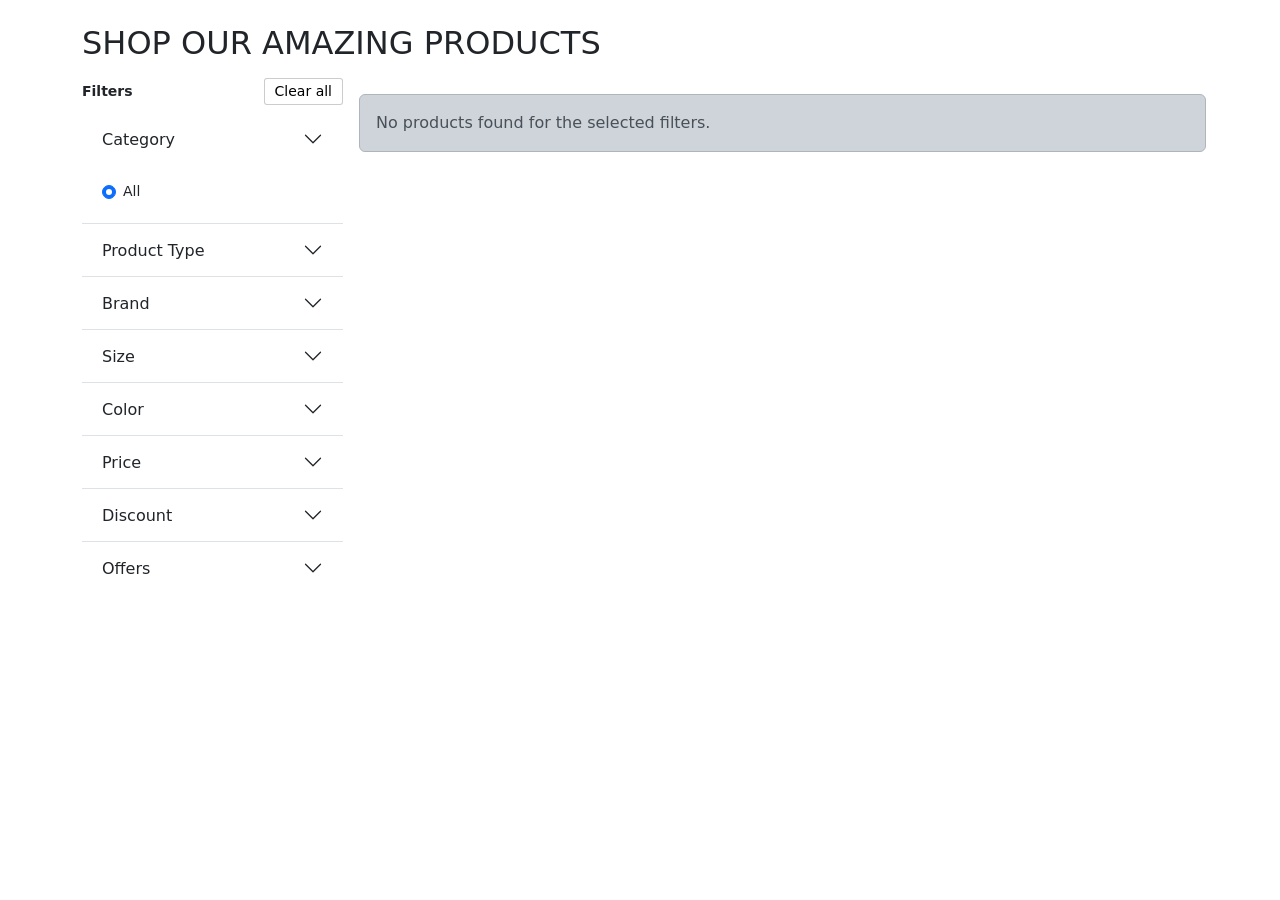
<file: coustomerSide/productList/productList.html>
<!doctype html>
<html lang="en">
<head>
  <meta charset="utf-8" />
  <meta name="viewport" content="width=device-width, initial-scale=1" />
  <title>Product List</title>
  <link href="https://cdn.jsdelivr.net/npm/bootstrap@5.3.2/dist/css/bootstrap.min.css" rel="stylesheet">
  <link rel="stylesheet" href="https://cdnjs.cloudflare.com/ajax/libs/font-awesome/6.5.0/css/all.min.css">
  <link rel="stylesheet" href="productlist.css">
</head>
<body>
  <div class="container py-4">

    <div class="d-flex align-items-center justify-content-between mb-3">
      <h2 class="mb-0 text-uppercase fw-light">Shop Our Amazing Products</h2>
    </div>

    <div class="row">
      <!-- LEFT: Filters -->
      <aside class="col-12 col-lg-3 mb-4 mb-lg-0" id="filter-sidebar">
        <!-- mobile toggle -->
        <button class="btn btn-outline-dark w-100 d-lg-none mb-3" data-bs-toggle="collapse" data-bs-target="#filtersCollapse">
          <i class="fa-solid fa-filter me-2"></i> Filters
        </button>

        <div id="filtersCollapse" class="collapse d-lg-block">
          <form id="filters" class="small">
            <div class="d-flex justify-content-between align-items-center mb-2">
              <strong>Filters</strong>
              <button type="button" id="clear-filters" class="btn btn-link btn-sm">Clear all</button>
            </div>

            <div class="accordion accordion-flush" id="filtersAccordion">

              <!-- Category -->
              <div class="accordion-item">
                <h2 class="accordion-header" id="headingCat">
                  <button class="accordion-button collapsed" type="button" data-bs-toggle="collapse" data-bs-target="#filterCategory">
                    Category
                  </button>
                </h2>
                <div id="filterCategory" class="accordion-collapse collapse show" data-bs-parent="#filtersAccordion">
                  <div class="accordion-body" id="filterByCategory">
                    <div class="form-check">
                      <input class="form-check-input filter-input" type="radio" name="category" id="cat-all" value="" checked>
                      <label class="form-check-label" for="cat-all">All</label>
                    </div>
                  </div>
                </div>
              </div>

              <!-- Product Type / Subcategory  -->
              <div class="accordion-item">
                <h2 class="accordion-header" id="headingSub">
                  <button class="accordion-button collapsed" type="button" data-bs-toggle="collapse" data-bs-target="#filterSubCategory">
                    Product Type
                  </button>
                </h2>
                <div id="filterSubCategory" class="accordion-collapse collapse" data-bs-parent="#filtersAccordion">
                  <div class="accordion-body" id="subcat-options">
                    <!-- JS will inject checkboxes based on products -->
                    <div class="form-text">Select a category to load product types.</div>
                  </div>
                </div>
              </div>

              <!-- Brand -->
              <div class="accordion-item">
                <h2 class="accordion-header" id="headingBrand">
                  <button class="accordion-button collapsed" type="button" data-bs-toggle="collapse" data-bs-target="#filterBrand">
                    Brand
                  </button>
                </h2>
                <div id="filterBrand" class="accordion-collapse collapse" data-bs-parent="#filtersAccordion">
                  <div class="accordion-body" id="brand-options">
                    <!-- JS will inject brand checkboxes -->
                  </div>
                </div>
              </div>

              <!-- Size -->
              <div class="accordion-item">
                <h2 class="accordion-header" id="headingSize">
                  <button class="accordion-button collapsed" type="button" data-bs-toggle="collapse" data-bs-target="#filterSize">
                    Size
                  </button>
                </h2>
                <div id="filterSize" class="accordion-collapse collapse" data-bs-parent="#filtersAccordion">
                  <div class="accordion-body" id="size-options">
                    <!-- JS will inject brand size -->
           
                  </div>
                </div>
              </div>

              <!-- Color -->
              <div class="accordion-item">
               <h2 class="accordion-header" id="headingColor">
                  <button class="accordion-button collapsed" type="button" data-bs-toggle="collapse" data-bs-target="#filterColor">
                    Color
                  </button>
                </h2>
                <div id="filterColor" class="accordion-collapse collapse" data-bs-parent="#filtersAccordion">
                  <div class="accordion-body" id="color-options">
         
          


                  </div>
                </div>
              </div> 

              <!-- Price -->
              <div class="accordion-item">
                <h2 class="accordion-header" id="headingPrice">
                  <button class="accordion-button collapsed" type="button" data-bs-toggle="collapse" data-bs-target="#filterPrice">
                    Price
                  </button>
                </h2>
                <div id="filterPrice" class="accordion-collapse collapse" data-bs-parent="#filtersAccordion">
                  <div class="accordion-body">
                    <div class="row g-2">
                      <div class="col-6">
                        <input type="number" min="0" class="form-control form-control-sm filter-input" id="min-price" placeholder="Min">
                      </div>
                      <div class="col-6">
                        <input type="number" min="0"  class="form-control form-control-sm filter-input" id="max-price" placeholder="Max">
                      </div>
                    </div>
                    <div class="form-text mt-1">Sale discounts are applied automatically.</div>
                  </div>
                </div>
              </div>

              <!-- Discount -->
              <div class="accordion-item">
                <h2 class="accordion-header" id="headingDiscount">
                  <button class="accordion-button collapsed" type="button" data-bs-toggle="collapse" data-bs-target="#filterDiscount">
                    Discount
                  </button>
                </h2>
                <div id="filterDiscount" class="accordion-collapse collapse" data-bs-parent="#filtersAccordion">
                  <div class="accordion-body">
                    <div class="form-check">
                      <input class="form-check-input filter-input" type="radio" name="discount" id="disc-any" value="" checked>
                      <label class="form-check-label" for="disc-any">Any</label>
                    </div>
                    <div class="form-check">
                      <input class="form-check-input filter-input" type="radio" name="discount" id="disc-10" value="0.10">
                      <label class="form-check-label" for="disc-10">10% & up</label>
                    </div>
                    <div class="form-check">
                      <input class="form-check-input filter-input" type="radio" name="discount" id="disc-20" value="0.20">
                      <label class="form-check-label" for="disc-20">20% & up</label>
                    </div>
                    <div class="form-check">
                      <input class="form-check-input filter-input" type="radio" name="discount" id="disc-40" value="0.40">
                      <label class="form-check-label" for="disc-40">40% & up</label>
                    </div>
                  </div>
                </div>
              </div>

              <!-- Offers -->
              <div class="accordion-item">
                <h2 class="accordion-header" id="headingOffers">
                  <button class="accordion-button collapsed" type="button" data-bs-toggle="collapse" data-bs-target="#filterOffers">
                    Offers
                  </button>
                </h2>
                <div id="filterOffers" class="accordion-collapse collapse" data-bs-parent="#filtersAccordion">
                  <div class="accordion-body" id="filterOffersBody">
                    <!-- JS Inject Here -->
                  </div>
                </div>
              </div>

            </div><!-- /accordion -->
          </form>
        </div>
      </aside>

      <!-- RIGHT: Products -->
      <section class="col-12 col-lg-9">
        <div class="d-flex align-items-center justify-content-between mb-3">
          <div id="results-count" class="text-muted small"></div>
        </div>
        <div class="row g-3" id="product-list"></div>
      </section>
    </div>
  </div>

  <!-- Your JS (wire filters + render list) -->
  <script type="module" src="filterProduct.js"></script>
  <script src="https://cdn.jsdelivr.net/npm/bootstrap@5.3.2/dist/js/bootstrap.bundle.min.js"></script>
</body>
</html>
</file>
<file: coustomerSide/productList/productlist.css>
.card {
  transition: transform 0.2s ease, box-shadow 0.2s ease;
  /* cursor: pointer; */
  /* border-radius: 5px; */
}

.card:hover {
  transform: translateY(-5px);
  box-shadow: 0 6px 16px rgba(0, 0, 0, 0.15);
}

.card-img-container {
  height: 250px;
  overflow: hidden;
  position: relative;
}

.card-img-container img {
  width: 100%;
  height: 100%;
  object-fit: cover;
}


.arrow {
  position: absolute;
  top: 50%;
  transform: translateY(-50%);
  background: rgba(255, 255, 255, 0.1);
  color: rgb(0, 0, 0,0.7);
  border: none;
  cursor: pointer;
  padding: 6px 10px;
  border-radius: 50%;
  opacity: 0;
  transition: opacity 0.3s;
}

.arrow:focus{
  outline: none;
}

.arrow.left { left: 10px; }
.arrow.right { right: 10px; }

.card-img-container:hover .arrow {
  opacity: 1;
}


.product-cart-description{
  font-size: 0.780rem;
  color: #666;
  margin-bottom: 0.5rem;
}

.old-price {
  text-decoration: line-through;
  color: gray;
  font-size: 0.875rem;
}

.new-price {
  color: #0046be;
  font-weight: 700;
  font-size: 1rem;
}


.discount-badge {
  position: absolute;
  top: 10px;
  left: 10px;
  background-color: black;
  color: #fff;
  font-size: 0.75rem;
  font-weight: bold;
  padding: 8px 8px;
  /* border-radius: 6px; */
}


.add-to-cart {
  font-weight: 500;
  border-radius: 8px;
  display: flex;
  align-items: center;
  justify-content: center;
  gap: 6px;
}

.add-to-cart i {
  font-size: 1rem;
}

.category-filter{
    transition: background-color 0.3s ease;
}

.add-to-cart-btn{
  border-radius: 3px;
  background-color: rgba(0, 0, 0,95);
}


.category-filter ul {
    list-style: none;
    padding: 0;
    margin: 0;
    display: flex;
    flex-wrap: wrap;
    gap: 1rem;
}

.category-filter li {
    cursor: pointer;
    padding: 8px 12px;
    cursor: pointer;
    transition: background-color 0.3s ease;
    background-color: aliceblue;
}

.category-filter-active{
    color: rgb(0, 38, 255);
}

#filter-sidebar {
  position: sticky;
  top: 20px;
  height: fit-content; 
  max-height: calc(100vh - 100px); 
  overflow-y: auto;
  scrollbar-width: thin;
  z-index: 1000;;
}

#clear-filters{
  text-decoration: none;
  color: black;
  background-color: white;
  transition: all 0.3s ease ;
  padding: 2px 10px;
  border-radius: 3px;
  border: 1px solid rgba(0,0,0,0.2);
}

#clear-filters:hover {
  background-color: rgba(0,0,0,0.95);
  color: white;
}
</file>
